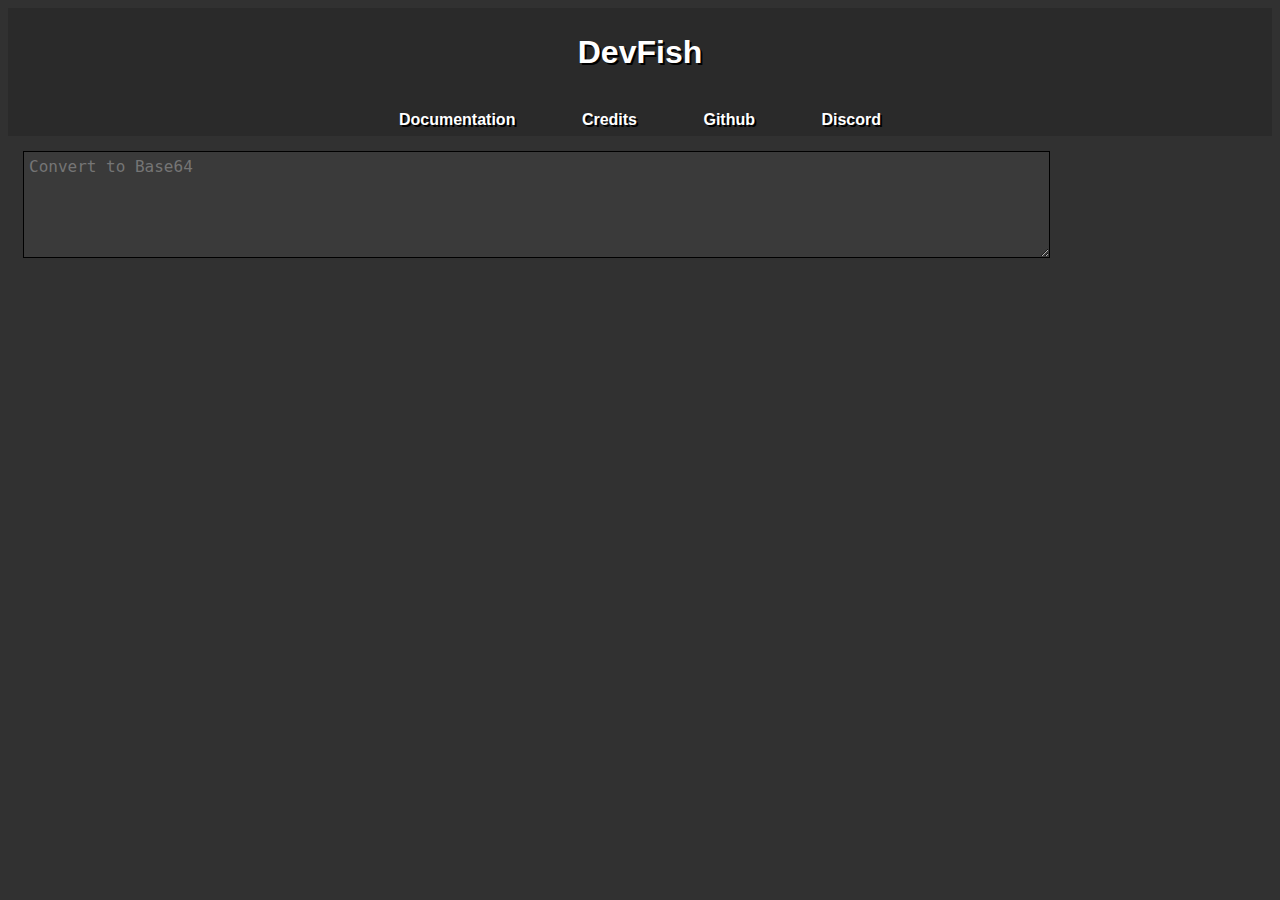
<file: index.html>
<!DOCTYPE html>
<html lang="en">
<head>
    <meta charset="UTF-8">
    <meta name="viewport" content="width=device-width, initial-scale=1.0">
    <link rel="shortcut icon" href="assets/icon.png" type="image/png">
    <link rel="stylesheet" href="style.css">
    <title>Dev Fish</title>
</head>
<body>
    <div class="main">
        <div class="header">
            <h1>DevFish</h1>
            <br>
            <div class="navbar">
                <a href="docs.html">Documentation</a>

                <a href="credits.html">Credits</a>
                <a href="https://github.com/SeaJourney/DevFish">Github</a>
                <a href="https://discord.gg/caQqJ4YGCX">Discord</a>
            </div>
        </div>
        <div class="content">
            <div class="base64">
                <textarea onkeyup="base64()" placeholder="Convert to Base64" id="b64in" rows="5" cols="100"></textarea>
                <p id="b64out" style="max-width: 500px; white-space: initial;"></p>
            </div>
        </div>
    </div>
    <script src="script.js"></script>
</body>
</html>
</file>
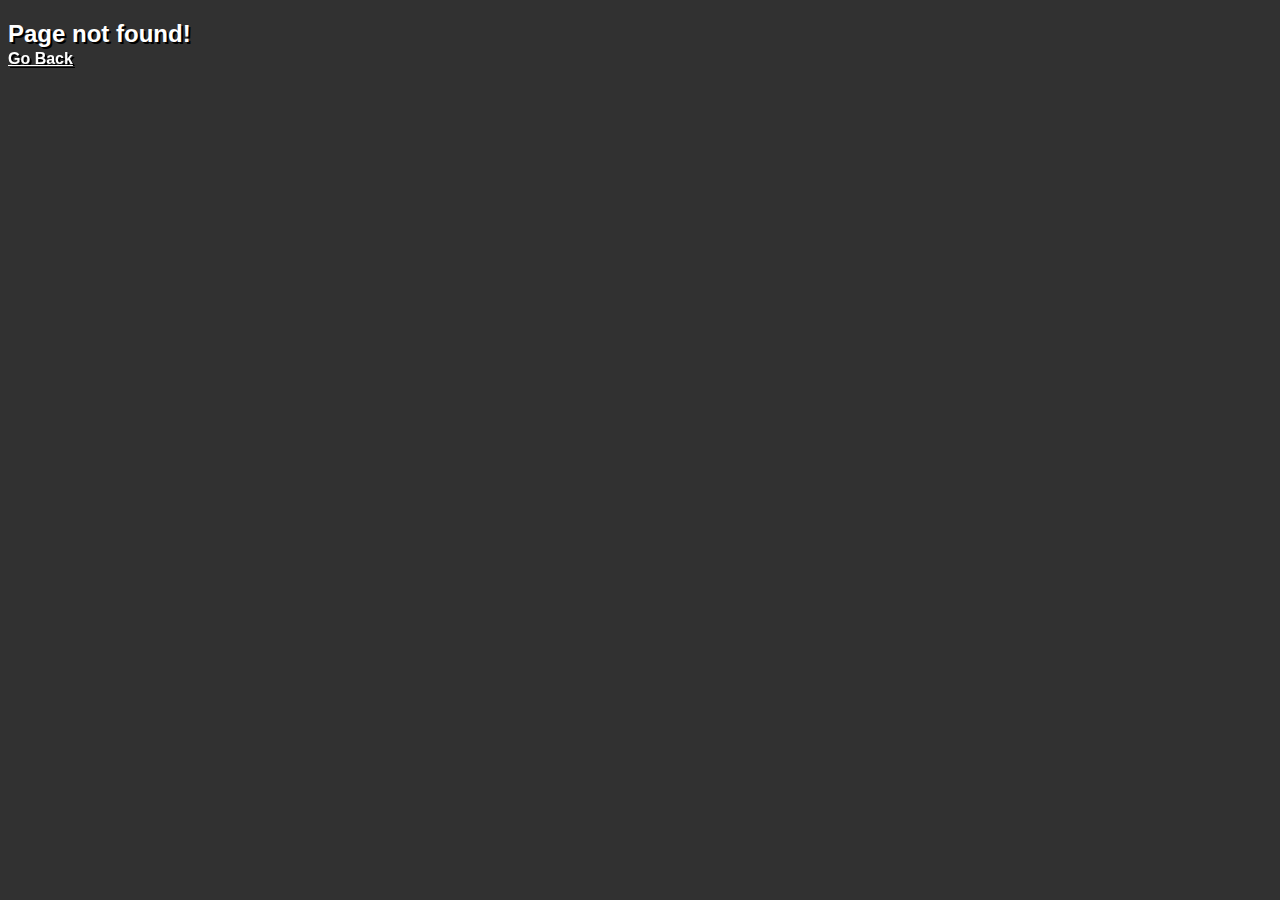
<file: docs.html>
<!DOCTYPE html>
<html lang="en">
<head>
    <meta charset="UTF-8">
    <meta name="viewport" content="width=device-width, initial-scale=1.0">
    <link rel="stylesheet" href="style.css">
    <title>DevFish Utility Collection</title>
</head>
<body>
    <h2>Page not found!</h2>
    <a href="index.html" class="error">Go Back</a>
</body>
</html>
</file>
<file: style.css>
body {
    font-family: Arial, Helvetica, sans-serif;
    color: white;
    background-color: #313131;
    text-shadow:  2px 2px black;
}

.header{
    /*lel*/
    background-color: rgba(25,25,25,0.25);
    text-align: center;
    vertical-align: middle;
    padding:5px;
}
.navbar {
    height: 20px;
}
.navbar a {   
    margin: 25px;
    margin-top: 0px;
    padding:5px;
    text-emphasis: 10px;
    text-decoration: none;
    color: white;
    font-weight: bold;
    border: 1px solid transparent;
}

.navbar a:hover {
    transition: 100ms;
    border:1px solid white;
    background-color: #2f2f2f;
    color:lightgray;
}
.error {
    position: fixed;
    top: 50px;
    transition: 100ms;
    text-emphasis: 10px;
    color: white;
    font-weight: bold;
}
.base64 {
    margin: 5px;
    padding: 10px;
}
input {
    border: 1px solid black;
    padding: 5px;
    background-color: #3a3a3a;
    color:white;
    font-size: large;
    width: 500px;
    height:20px
}

input:focus {
    outline: none;
}

textarea {
    border: 1px solid black;
    padding: 5px;
    background-color: #3a3a3a;
    color:white;
    font-size: large;
}

textarea:focus {
    outline: none;
}
</file>
